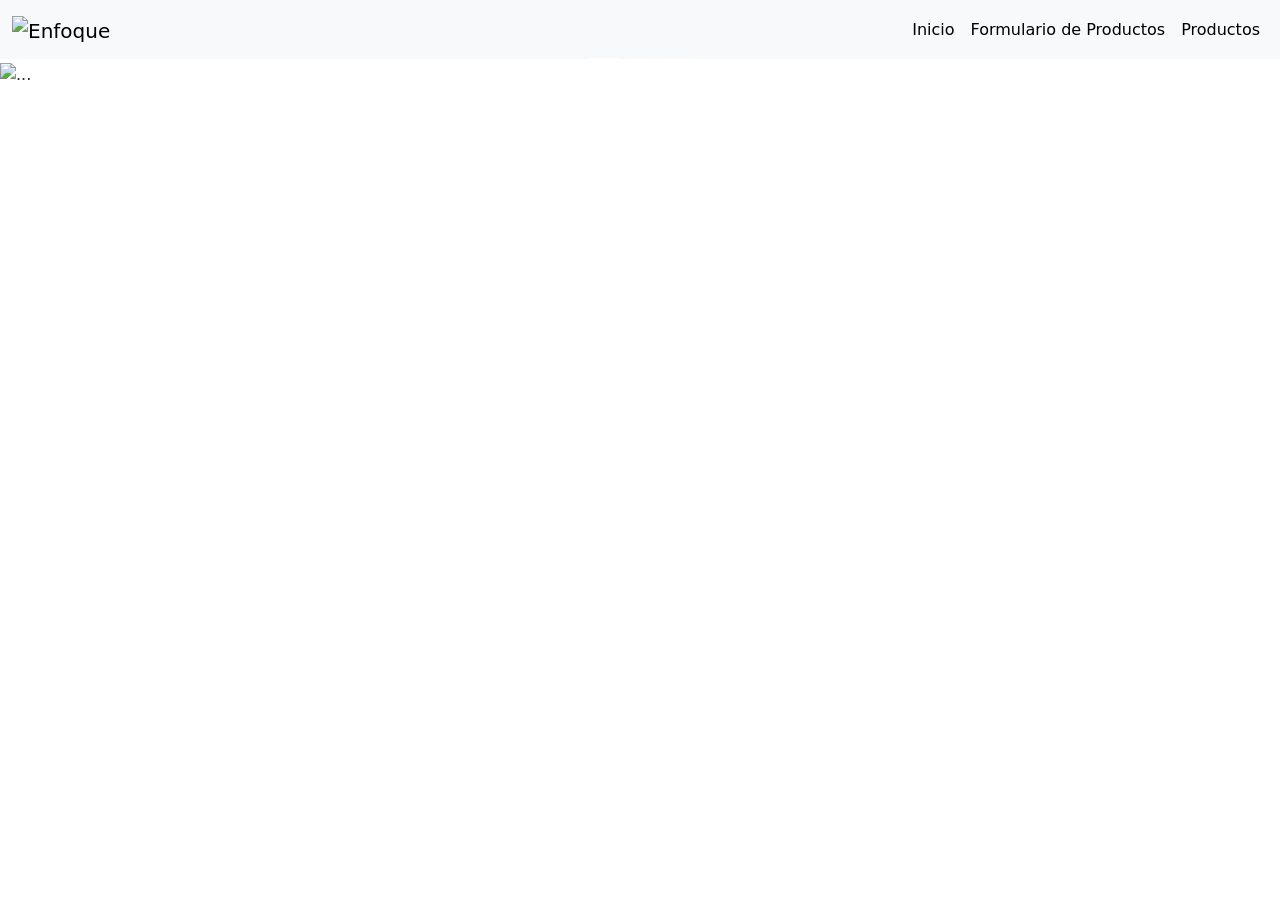
<file: src/main/resources/templates/index.html>
<!DOCTYPE html>
<html lang="es" xmlns:th="http://www.thymeleaf.org">
<head>
    <meta charset="UTF-8">
    <link href="https://cdn.jsdelivr.net/npm/bootstrap@5.3.8/dist/css/bootstrap.min.css" rel="stylesheet" integrity="sha384-sRIl4kxILFvY47J16cr9ZwB07vP4J8+LH7qKQnuqkuIAvNWLzeN8tE5YBujZqJLB" crossorigin="anonymous">
    <link rel="stylesheet" th:href="@{/css/estilos.css}">
    <script src="https://cdn.jsdelivr.net/npm/bootstrap@5.3.8/dist/js/bootstrap.bundle.min.js" integrity="sha384-FKyoEForCGlyvwx9Hj09JcYn3nv7wiPVlz7YYwJrWVcXK/BmnVDxM+D2scQbITxI" crossorigin="anonymous"></script>
    <title>Home</title>
</head>
<body>
<!--NAV-->
<nav class="navbar navbar-expand-lg bg-body-tertiary">
    <div class="container-fluid">
        <!-- Logo como imagen a la izquierda -->
        <a class="navbar-brand" href="#">
            <img th:src="@{/imagenes/logoec.png}" alt="Enfoque" width="220" height="auto" class="d-inline-block align-text-top">
        </a>
        <button class="navbar-toggler" type="button" data-bs-toggle="collapse" data-bs-target="#navbarSupportedContent"
                aria-controls="navbarSupportedContent" aria-expanded="false" aria-label="Toggle navigation">
            <span class="navbar-toggler-icon"></span>
        </button>
        <div class="collapse navbar-collapse" id="navbarSupportedContent">
            <ul class="navbar-nav ms-auto mb-2 mb-lg-0">
                <li class="nav-item">
                    <a class="nav-link active" aria-current="page" th:href="@{/}">Inicio</a>
                </li>
                <li class="nav-item">
                    <a class="nav-link active" aria-current="page" th:href="@{/formulario}">Formulario de Productos</a>
                </li>
                <li class="nav-item">
                    <a class="nav-link active" aria-current="page" th:href="@{/listaProductos}">Productos</a>
                </li>
            </ul>
        </div>
    </div>
</nav>
<!--CARRUSEL-->
    <div id="carouselExampleIndicators" class="carousel slide mt-1">
    <div class="carousel-indicators">
        <button type="button" data-bs-target="#carouselExampleIndicators" data-bs-slide-to="0" class="active" aria-current="true" aria-label="Slide 1"></button>
        <button type="button" data-bs-target="#carouselExampleIndicators" data-bs-slide-to="1" aria-label="Slide 2"></button>
        <button type="button" data-bs-target="#carouselExampleIndicators" data-bs-slide-to="2" aria-label="Slide 3"></button>
    </div>
    <div class="carousel-inner">
        <div class="carousel-item active">
            <img th:src="@{/imagenes/diseno.jpg}" class="d-block w-100" alt="...">
        </div>
        <div class="carousel-item">
            <img th:src="@{/imagenes/anuarios.png}" class="d-block w-100" alt="...">
        </div>
        <div class="carousel-item">
            <img th:src="@{/imagenes/ppromo2.jpg}" class="d-block w-100" alt="...">
        </div>
    </div>
    <button class="carousel-control-prev" type="button" data-bs-target="#carouselExampleIndicators" data-bs-slide="prev">
        <span class="carousel-control-prev-icon" aria-hidden="true"></span>
        <span class="visually-hidden">Previous</span>
    </button>
    <button class="carousel-control-next" type="button" data-bs-target="#carouselExampleIndicators" data-bs-slide="next">
        <span class="carousel-control-next-icon" aria-hidden="true"></span>
        <span class="visually-hidden">Next</span>
    </button>
</div>
</body>
</html>
</file>
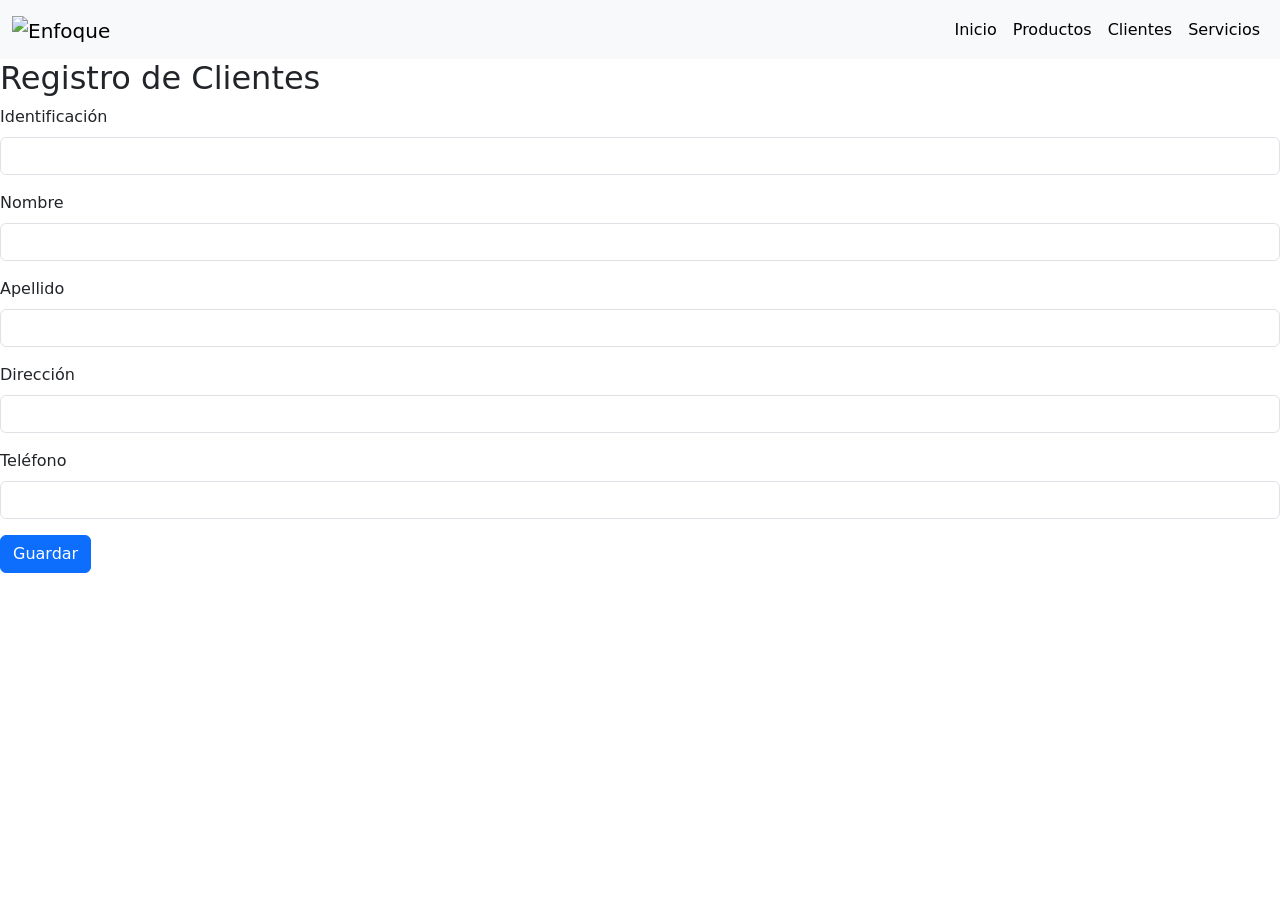
<file: src/main/resources/templates/Cliente/formularioClientes.html>
<!DOCTYPE html>
<html lang="es" xmlns:th="http://www.thymeleaf.org">
<head>
    <meta charset="UTF-8">
    <link href="https://cdn.jsdelivr.net/npm/bootstrap@5.3.8/dist/css/bootstrap.min.css" rel="stylesheet" integrity="sha384-sRIl4kxILFvY47J16cr9ZwB07vP4J8+LH7qKQnuqkuIAvNWLzeN8tE5YBujZqJLB" crossorigin="anonymous">
    <script src="https://cdn.jsdelivr.net/npm/bootstrap@5.3.8/dist/js/bootstrap.bundle.min.js" integrity="sha384-FKyoEForCGlyvwx9Hj09JcYn3nv7wiPVlz7YYwJrWVcXK/BmnVDxM+D2scQbITxI" crossorigin="anonymous"></script>
    <link rel="stylesheet" th:href="@{/css/estilos.css}">
    <title>Formulario Clientes</title>
</head>
<body>
<!--NAV-->
<nav class="navbar navbar-expand-lg bg-body-tertiary">
    <div class="container-fluid">
        <!-- Logo como imagen a la izquierda -->
        <a class="navbar-brand" href="#">
            <img th:src="@{/imagenes/logoec.png}" alt="Enfoque" width="220" height="auto" class="d-inline-block align-text-top">
        </a>
        <button class="navbar-toggler" type="button" data-bs-toggle="collapse" data-bs-target="#navbarSupportedContent"
                aria-controls="navbarSupportedContent" aria-expanded="false" aria-label="Toggle navigation">
            <span class="navbar-toggler-icon"></span>
        </button>
        <div class="collapse navbar-collapse" id="navbarSupportedContent">
            <ul class="navbar-nav ms-auto mb-2 mb-lg-0">
                <li class="nav-item">
                    <a class="nav-link active" aria-current="page" th:href="@{/}">Inicio</a>
                </li>
                <li class="nav-item">
                    <a class="nav-link active" aria-current="page" th:href="@{/formulario}">Productos</a>
                </li>
                <li class="nav-item">
                    <a class="nav-link active" aria-current="page" th:href="@{/clientes/formularioCliente}">Clientes</a>
                </li>
                <li class="nav-item">
                    <a class="nav-link active" aria-current="page" th:href="@{/servicio/nuevo}">Servicios</a>
                </li>
            </ul>
        </div>
    </div>
</nav>
<h2>Registro de Clientes</h2>
<!--FORMULARIO DE CLIENTES-->
<form th:action="@{/clientes/guardarCliente}" th:object="${cliente}" method="post">
    <div class="mb-3">
        <label for="id-identificacionC" class="form-label">Identificación</label>
        <input type="text" id="id-identificacionC" class="form-control" th:field="*{identificacionC}">
    </div>
    <div class="mb-3">
        <label for="id-nombreCliente" class="form-label">Nombre</label>
        <input type="text" id="id-nombreCliente" class="form-control" th:field="*{nombreCliente}">
    </div>
    <div class="mb-3">
        <label for="id-apellidoCliente" class="form-label">Apellido</label>
        <input type="text" class="form-control" id="id-apellidoCliente" th:field="*{apellidoCliente}">
    </div>
    <div class="mb-3">
        <label for="id-direccionCliente" class="form-label">Dirección</label>
        <input type="text" id="id-direccionCliente" class="form-control" th:field="*{direccionCliente}">
    </div>
    <div class="mb-3">
        <label for="id-telefonoCliente" class="form-label">Teléfono</label>
        <input type="text" id="id-telefonoCliente" class="form-control" th:field="*{telefonoCliente}">
    </div>

    <button type="submit" class="btn btn-primary">Guardar</button>
</form>
</body>
</html>
</file>
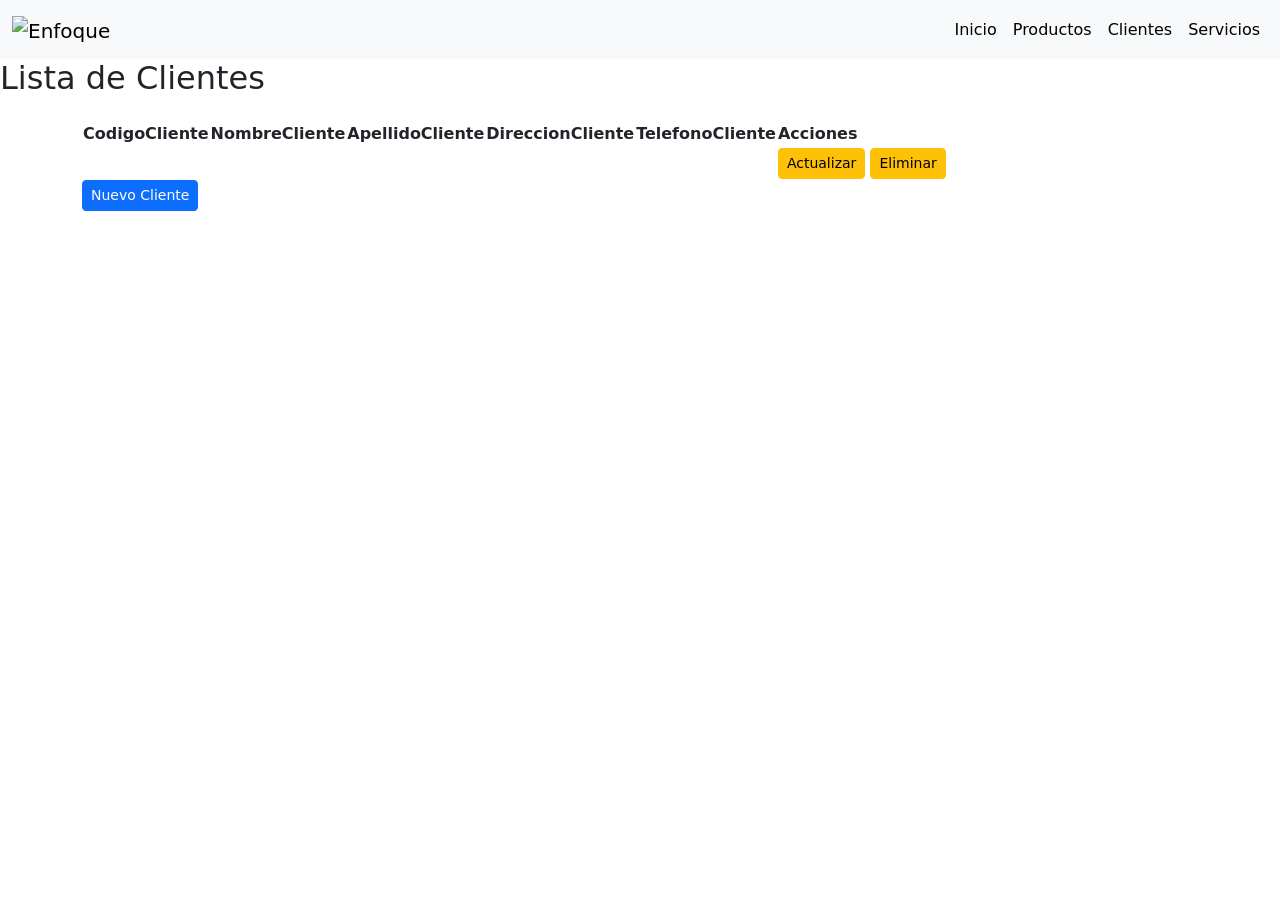
<file: src/main/resources/templates/Cliente/listaClientes.html>
<!DOCTYPE html>
<html lang="es" xmlns:th="http://www.thymeleaf.org">
<head>
    <meta charset="UTF-8">
    <link href="https://cdn.jsdelivr.net/npm/bootstrap@5.3.8/dist/css/bootstrap.min.css" rel="stylesheet" integrity="sha384-sRIl4kxILFvY47J16cr9ZwB07vP4J8+LH7qKQnuqkuIAvNWLzeN8tE5YBujZqJLB" crossorigin="anonymous">
    <script src="https://cdn.jsdelivr.net/npm/bootstrap@5.3.8/dist/js/bootstrap.bundle.min.js" integrity="sha384-FKyoEForCGlyvwx9Hj09JcYn3nv7wiPVlz7YYwJrWVcXK/BmnVDxM+D2scQbITxI" crossorigin="anonymous"></script>
    <link rel="stylesheet" th:href="@{/css/estilos.css}">
    <title>Clientes</title>
</head>
<body>
<!--NAV-->
<nav class="navbar navbar-expand-lg bg-body-tertiary">
    <div class="container-fluid">
        <!-- Logo como imagen a la izquierda -->
        <a class="navbar-brand" href="#">
            <img th:src="@{/imagenes/logoec.png}" alt="Enfoque" width="220" height="auto" class="d-inline-block align-text-top">
        </a>
        <button class="navbar-toggler" type="button" data-bs-toggle="collapse" data-bs-target="#navbarSupportedContent"
                aria-controls="navbarSupportedContent" aria-expanded="false" aria-label="Toggle navigation">
            <span class="navbar-toggler-icon"></span>
        </button>
        <div class="collapse navbar-collapse" id="navbarSupportedContent">
            <ul class="navbar-nav ms-auto mb-2 mb-lg-0">
                <li class="nav-item">
                    <a class="nav-link active" aria-current="page" th:href="@{/}">Inicio</a>
                </li>
                <li class="nav-item">
                    <a class="nav-link active" aria-current="page" th:href="@{/formulario}">Productos</a>
                </li>
                <li class="nav-item">
                    <a class="nav-link active" aria-current="page" th:href="@{/clientes/formularioCliente}">Clientes</a>
                </li>
                <li class="nav-item">
                    <a class="nav-link active" aria-current="page" th:href="@{/servicio/nuevo}">Servicios</a>
                </li>
            </ul>
        </div>
    </div>
</nav>
<!--LISTA CLIENTES-->
    <h2>Lista de Clientes</h2>
    <div class="container mt-4">
        <table>
            <thead>
               <tr>
                   <th>CodigoCliente</th>
                   <th>NombreCliente</th>
                   <th>ApellidoCliente</th>
                   <th>DireccionCliente</th>
                   <th>TelefonoCliente</th>
                   <th>Acciones</th>
               </tr>
            </thead>
                <tbody>
                    <tr th:each="cliente: ${clientes}">
                        <td th:text="${cliente.id}"></td>
                        <td th:text="${cliente.nombreCliente}"></td>
                        <td th:text="${cliente.apellidoCliente}"></td>
                        <td th:text="${cliente.direccionCliente}"></td>
                        <td th:text="${cliente.telefonoCliente}"></td>
                        <td>
                            <a th:href="@{/clientes/editarCliente/{id}(id=${cliente.id})}"class="btn btn-warning btn-sm">Actualizar</a>
                            <a th:href="@{/clientes/eliminarCliente/{id}(id=${cliente.id})}"class="btn btn-warning btn-sm">Eliminar</a>
                        </td>
                    </tr>
                </tbody>
        </table>
        <a th:href="@{/clientes/formularioCliente}"class="btn btn-primary text-white btn-sm">Nuevo Cliente</a>
    </div>
</body>
</html>
</file>
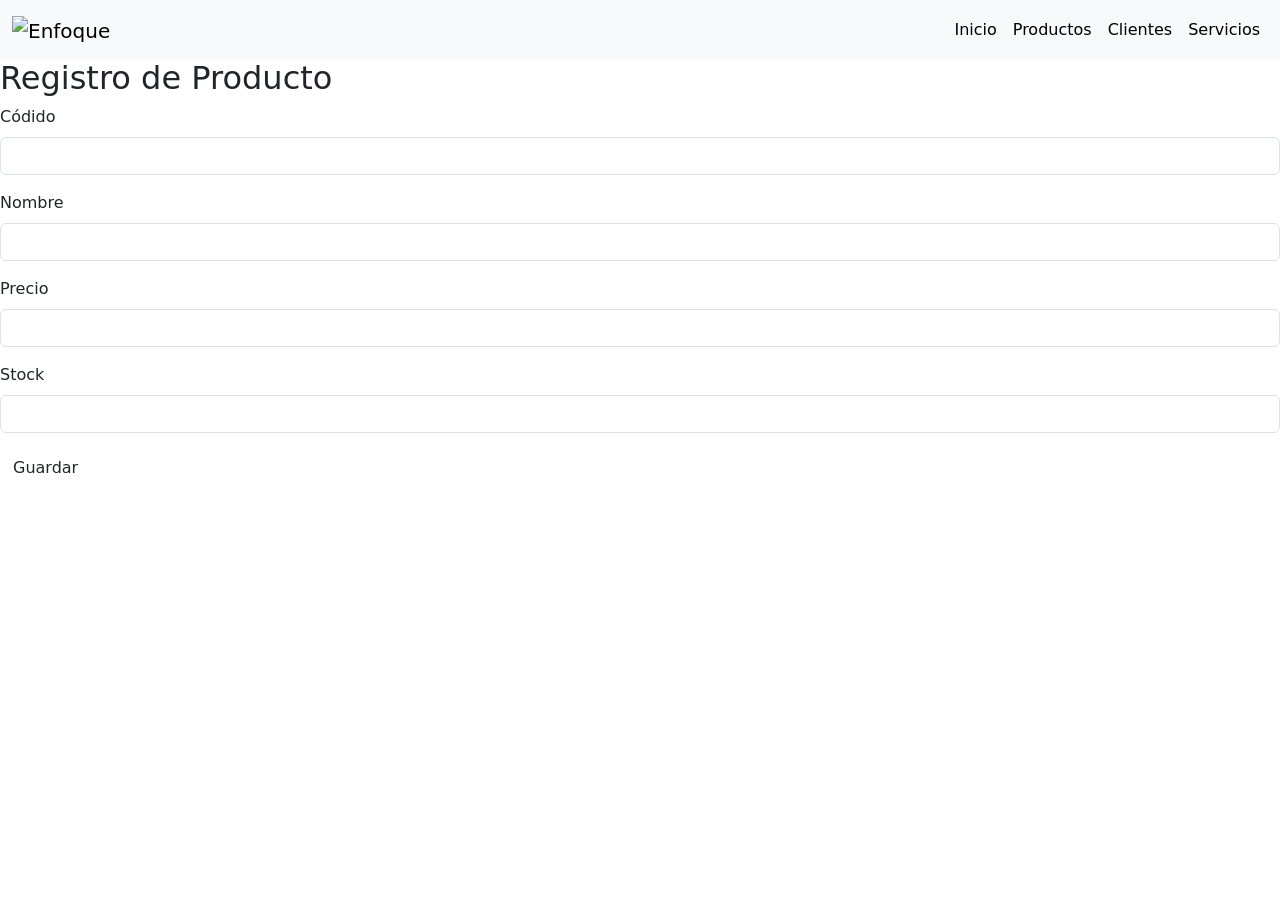
<file: src/main/resources/templates/Producto/formulario.html>
<!DOCTYPE html>
<html lang="es" xmlns:th="http://www.thymeleaf.org">
<head>
    <meta charset="UTF-8">
    <link href="https://cdn.jsdelivr.net/npm/bootstrap@5.3.8/dist/css/bootstrap.min.css" rel="stylesheet" integrity="sha384-sRIl4kxILFvY47J16cr9ZwB07vP4J8+LH7qKQnuqkuIAvNWLzeN8tE5YBujZqJLB" crossorigin="anonymous">
    <script src="https://cdn.jsdelivr.net/npm/bootstrap@5.3.8/dist/js/bootstrap.bundle.min.js" integrity="sha384-FKyoEForCGlyvwx9Hj09JcYn3nv7wiPVlz7YYwJrWVcXK/BmnVDxM+D2scQbITxI" crossorigin="anonymous"></script>
    <link rel="stylesheet" th:href="@{/css/estilos.css}">
    <title>Formulario</title>
</head>
<body>
<!--NAV-->
<nav class="navbar navbar-expand-lg bg-body-tertiary">
    <div class="container-fluid">
        <!-- Logo como imagen a la izquierda -->
        <a class="navbar-brand" href="#">
            <img th:src="@{/imagenes/logoec.png}" alt="Enfoque" width="220" height="auto" class="d-inline-block align-text-top">
        </a>
        <button class="navbar-toggler" type="button" data-bs-toggle="collapse" data-bs-target="#navbarSupportedContent"
                aria-controls="navbarSupportedContent" aria-expanded="false" aria-label="Toggle navigation">
            <span class="navbar-toggler-icon"></span>
        </button>
        <div class="collapse navbar-collapse" id="navbarSupportedContent">
            <ul class="navbar-nav ms-auto mb-2 mb-lg-0">
                <li class="nav-item">
                    <a class="nav-link active" aria-current="page" th:href="@{/}">Inicio</a>
                </li>
                <li class="nav-item">
                    <a class="nav-link active" aria-current="page" th:href="@{/formulario}">Productos</a>
                </li>
                <li class="nav-item">
                    <a class="nav-link active" aria-current="page" th:href="@{/clientes/formularioCliente}">Clientes</a>
                </li>
                <li class="nav-item">
                    <a class="nav-link active" aria-current="page" th:href="@{/servicio/nuevo}">Servicios</a>
                </li>
            </ul>
        </div>
    </div>
</nav>
    <h2>Registro de Producto</h2>
    <!--FORMULARIO-->
    <form th:action="@{/guardar}" method="post" th:object="${producto}">
        <div class="mb-3">
            <label for="id-codigo" class="form-label">Códido</label>
            <input type="number" class="form-control" id="id-codigo" th:field="*{id}">
        </div>
        <div class="mb-3">
            <label for="id-nombre" class="form-label">Nombre</label>
            <input type="text" class="form-control" id="id-nombre" th:field="*{nombre}">
        </div>
        <div class="mb-3">
            <label for="id-precio" class="form-label">Precio</label>
            <input type="text" class="form-control" id="id-precio" th:field="*{precio}">
        </div>
        <div class="mb-3">
            <label for="id-stock" class="form-label">Stock</label>
            <input type="number" class="form-control" id="id-stock" th:field="*{stock}">
        </div>
        <button type="submit" class="btn btn-guardar">Guardar</button>
    </form>
</body>
</html>
</file>
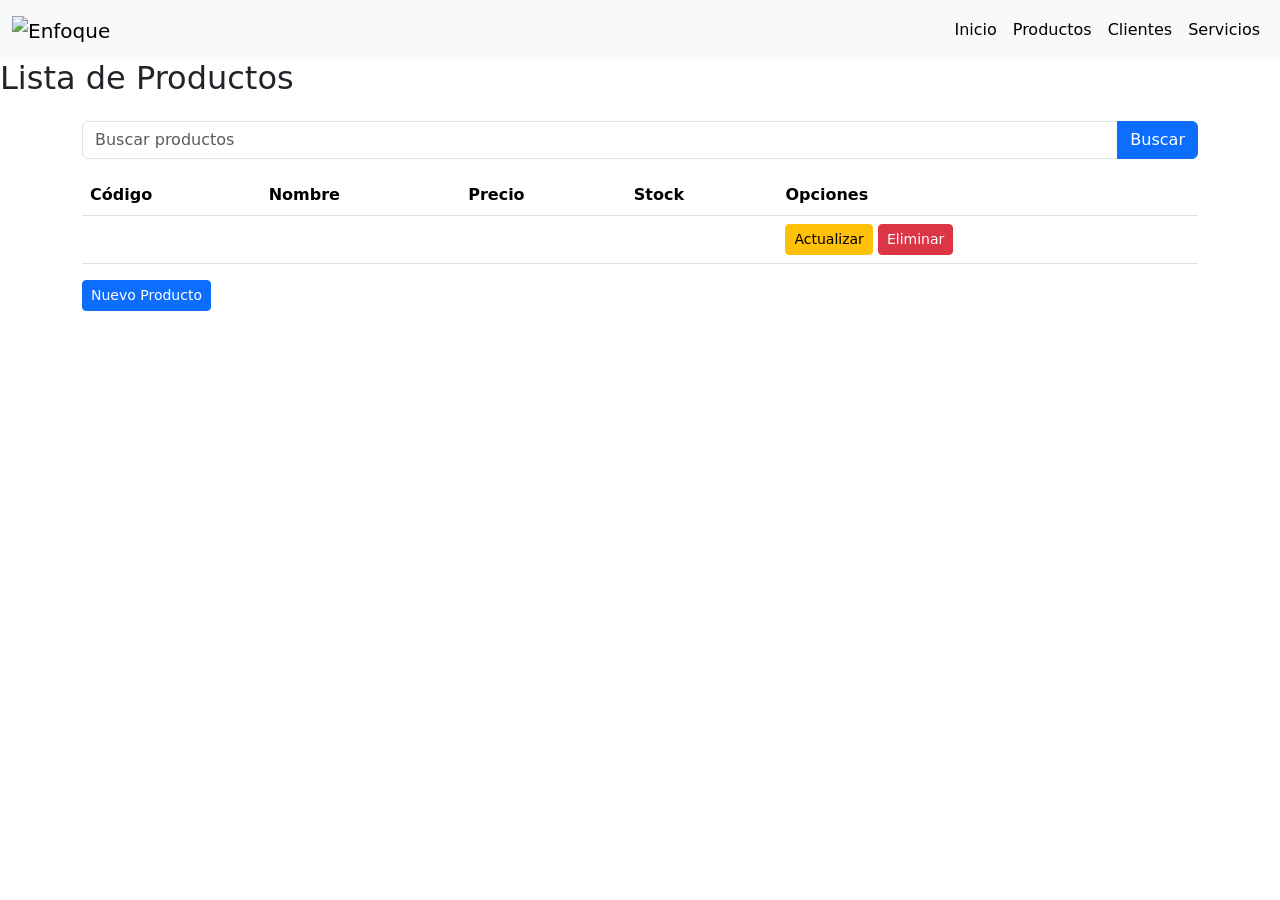
<file: src/main/resources/templates/Producto/listaProductos.html>
<!DOCTYPE html>
<html lang="es" xmlns:th="http://www.thymeleaf.org">
<head>
    <meta charset="UTF-8">
    <link href="https://cdn.jsdelivr.net/npm/bootstrap@5.3.8/dist/css/bootstrap.min.css" rel="stylesheet" integrity="sha384-sRIl4kxILFvY47J16cr9ZwB07vP4J8+LH7qKQnuqkuIAvNWLzeN8tE5YBujZqJLB" crossorigin="anonymous">
    <script src="https://cdn.jsdelivr.net/npm/bootstrap@5.3.8/dist/js/bootstrap.bundle.min.js" integrity="sha384-FKyoEForCGlyvwx9Hj09JcYn3nv7wiPVlz7YYwJrWVcXK/BmnVDxM+D2scQbITxI" crossorigin="anonymous"></script>
    <link rel="stylesheet" th:href="@{/css/estilos.css}">
    <title>Productos</title>
</head>
<body>
<!--NAV-->
<nav class="navbar navbar-expand-lg bg-body-tertiary">
    <div class="container-fluid">
        <!-- Logo como imagen a la izquierda -->
        <a class="navbar-brand" href="#">
            <img th:src="@{/imagenes/logoec.png}" alt="Enfoque" width="220" height="auto" class="d-inline-block align-text-top">
        </a>
        <button class="navbar-toggler" type="button" data-bs-toggle="collapse" data-bs-target="#navbarSupportedContent"
                aria-controls="navbarSupportedContent" aria-expanded="false" aria-label="Toggle navigation">
            <span class="navbar-toggler-icon"></span>
        </button>
        <div class="collapse navbar-collapse" id="navbarSupportedContent">
            <ul class="navbar-nav ms-auto mb-2 mb-lg-0">
                <li class="nav-item">
                    <a class="nav-link active" aria-current="page" th:href="@{/}">Inicio</a>
                </li>
                <li class="nav-item">
                    <a class="nav-link active" aria-current="page" th:href="@{/formulario}">Productos</a>
                </li>
                <li class="nav-item">
                    <a class="nav-link active" aria-current="page" th:href="@{/clientes/formularioCliente}">Clientes</a>
                </li>
                <li class="nav-item">
                    <a class="nav-link active" aria-current="page" th:href="@{/servicio/nuevo}">Servicios</a>
                </li>
            </ul>
        </div>
    </div>
</nav>
    <!--LISTA PRODUCTOS-->
    <h2>Lista de Productos</h2>

     <div class="container mt-4">
        <form th:action="@{productos}" method="get" class="mb-3">
            <div class="input-group">
                <input type="text" name="buscarProducto" class="form-control" placeholder="Buscar productos" th:value="${buscarProducto}">
                <button class="btn btn-primary" type="submit">Buscar</button>
            </div>
        </form>
        <table class="table table-hover">
            <thead>
                <tr>
                    <th>Código</th>
                    <th>Nombre</th>
                    <th>Precio</th>
                    <th>Stock</th>
                    <th>Opciones</th>
                </tr>
            </thead>
            <tbody>
                <tr th:each="producto : ${productos}">
                    <td th:text="${producto.id}"></td>
                    <td th:text="${producto.nombre}"></td>
                    <td th:text="${producto.precio}"></td>
                    <td th:text="${producto.stock}"></td>
                    <td>
                        <a th:href="@{/editar/{id}(id=${producto.id})}" class="btn btn-warning btn-sm">Actualizar</a>
                        <a th:href="@{/eliminar/{id}(id=${producto.id})}" class="btn btn-danger btn-sm">Eliminar</a>
                    </td>
                </tr>
            </tbody>
        </table>
         <a th:href="@{/formulario}" class="btn btn-primary text-white btn-sm">Nuevo Producto</a>
     </div>
</body>
</html>
</file>
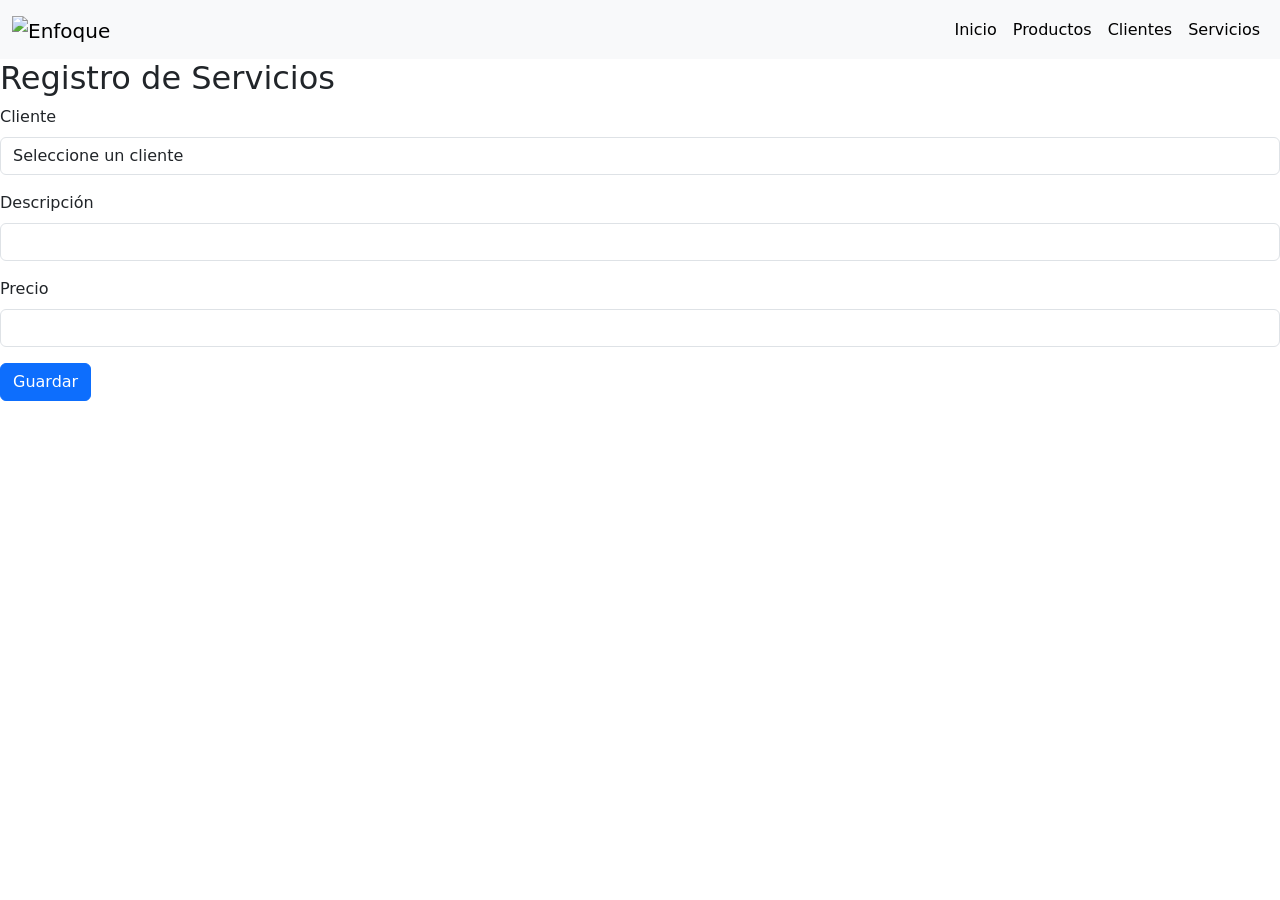
<file: src/main/resources/templates/Servicio/formularioServicios.html>
<!DOCTYPE html>
<html lang="es" xmlns:th="http://www.thymeleaf.org">
<head>
    <meta charset="UTF-8">
    <link href="https://cdn.jsdelivr.net/npm/bootstrap@5.3.8/dist/css/bootstrap.min.css" rel="stylesheet" integrity="sha384-sRIl4kxILFvY47J16cr9ZwB07vP4J8+LH7qKQnuqkuIAvNWLzeN8tE5YBujZqJLB" crossorigin="anonymous">
    <script src="https://cdn.jsdelivr.net/npm/bootstrap@5.3.8/dist/js/bootstrap.bundle.min.js" integrity="sha384-FKyoEForCGlyvwx9Hj09JcYn3nv7wiPVlz7YYwJrWVcXK/BmnVDxM+D2scQbITxI" crossorigin="anonymous"></script>
    <link rel="stylesheet" th:href="@{/css/estilos.css}">
    <title>Formulario de Servicios</title>
</head>
<body>
<!--NAV-->
<nav class="navbar navbar-expand-lg bg-body-tertiary">
    <div class="container-fluid">
        <!-- Logo como imagen a la izquierda -->
        <a class="navbar-brand" href="#">
            <img th:src="@{/imagenes/logoec.png}" alt="Enfoque" width="220" height="auto" class="d-inline-block align-text-top">
        </a>
        <button class="navbar-toggler" type="button" data-bs-toggle="collapse" data-bs-target="#navbarSupportedContent"
                aria-controls="navbarSupportedContent" aria-expanded="false" aria-label="Toggle navigation">
            <span class="navbar-toggler-icon"></span>
        </button>
        <div class="collapse navbar-collapse" id="navbarSupportedContent">
            <ul class="navbar-nav ms-auto mb-2 mb-lg-0">
                <li class="nav-item">
                    <a class="nav-link active" aria-current="page" th:href="@{/}">Inicio</a>
                </li>
                <li class="nav-item">
                    <a class="nav-link active" aria-current="page" th:href="@{/formulario}">Productos</a>
                </li>
                <li class="nav-item">
                    <a class="nav-link active" aria-current="page" th:href="@{/clientes/formularioCliente}">Clientes</a>
                </li>
                <li class="nav-item">
                    <a class="nav-link active" aria-current="page" th:href="@{/servicio/nuevo}">Servicios</a>
                </li>
            </ul>
        </div>
    </div>
</nav>
<h2>Registro de Servicios</h2>

<form th:action="@{/servicio/guardarServicio}" method="post" th:object="${servicio}">

    <div class="mb-3">
        <label class="form-label">Cliente</label>
        <select name="clienteId" class="form-control" required>
            <option value="">Seleccione un cliente</option>
            <option th:each="c : ${clientes}"
                    th:value="${c.id}"
                    th:text="${c.nombreCliente + ' ' + c.apellidoCliente}">
            </option>
        </select>
    </div>
    <div class="mb-3">
        <label for="id-descripcion" class="form-label">Descripción</label>
        <input type="text" class="form-control" id="id-descripcion" th:field="*{descripcion}">
    </div>
    <div class="mb-3">
        <label for="id-precio" class="form-label">Precio</label>
        <input type="text" id="id-precio" class="form-control" th:field="*{precio}">
    </div>

    <button type="submit" class="btn btn-primary">Guardar</button>
</form>
</body>
</html>
</file>
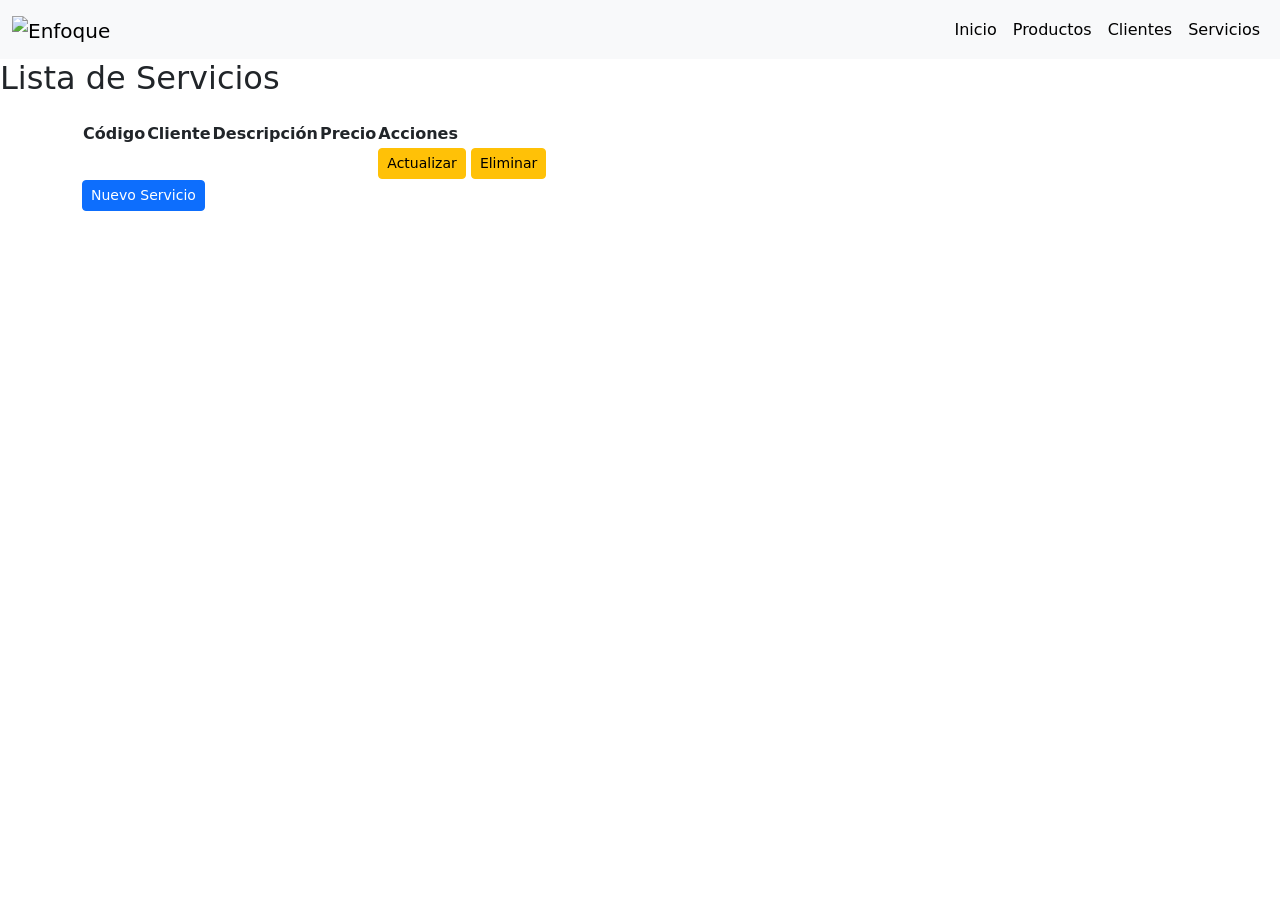
<file: src/main/resources/templates/Servicio/listaServicios.html>
<!DOCTYPE html>
<html lang="en" xmlns:th="http://www.thymeleaf.org">
<head>
    <meta charset="UTF-8">
    <link href="https://cdn.jsdelivr.net/npm/bootstrap@5.3.8/dist/css/bootstrap.min.css" rel="stylesheet" integrity="sha384-sRIl4kxILFvY47J16cr9ZwB07vP4J8+LH7qKQnuqkuIAvNWLzeN8tE5YBujZqJLB" crossorigin="anonymous">
    <script src="https://cdn.jsdelivr.net/npm/bootstrap@5.3.8/dist/js/bootstrap.bundle.min.js" integrity="sha384-FKyoEForCGlyvwx9Hj09JcYn3nv7wiPVlz7YYwJrWVcXK/BmnVDxM+D2scQbITxI" crossorigin="anonymous"></script>
    <link rel="stylesheet" th:href="@{/css/estilos.css}">
    <title>Servicios</title>
</head>
<body>
<!--NAV-->
<nav class="navbar navbar-expand-lg bg-body-tertiary">
    <div class="container-fluid">
        <!-- Logo como imagen a la izquierda -->
        <a class="navbar-brand" href="#">
            <img th:src="@{/imagenes/logoec.png}" alt="Enfoque" width="220" height="auto" class="d-inline-block align-text-top">
        </a>
        <button class="navbar-toggler" type="button" data-bs-toggle="collapse" data-bs-target="#navbarSupportedContent"
                aria-controls="navbarSupportedContent" aria-expanded="false" aria-label="Toggle navigation">
            <span class="navbar-toggler-icon"></span>
        </button>
        <div class="collapse navbar-collapse" id="navbarSupportedContent">
            <ul class="navbar-nav ms-auto mb-2 mb-lg-0">
                <li class="nav-item">
                    <a class="nav-link active" aria-current="page" th:href="@{/}">Inicio</a>
                </li>
                <li class="nav-item">
                    <a class="nav-link active" aria-current="page" th:href="@{/formulario}">Productos</a>
                </li>
                <li class="nav-item">
                    <a class="nav-link active" aria-current="page" th:href="@{/clientes/formularioCliente}">Clientes</a>
                </li>
                <li class="nav-item">
                    <a class="nav-link active" aria-current="page" th:href="@{/servicio/nuevo}">Servicios</a>
                </li>
            </ul>
        </div>
    </div>
</nav>
<h2>Lista de Servicios</h2>
<div class="container mt-4">
    <table>
        <thead>
            <tr>
                <th>Código</th>
                <th>Cliente</th>
                <th>Descripción</th>
                <th>Precio</th>
                <th>Acciones</th>
            </tr>
        </thead>
            <tbody>
                <tr th:each="servicio: ${servicios}">
                    <td th:text="${servicio.id}"></td>
                    <td th:text="${servicio.cliente?.nombreCliente + ' ' + servicio.cliente?.apellidoCliente}"></td>
                    <td th:text="${servicio.descripcion}"></td>
                    <td th:text="${servicio.precio}"></td>
                    <td>
                        <a th:href="@{/servicio/editar/{idServicio}(idServicio=${servicio.id})}"class="btn btn-warning btn-sm">Actualizar</a>
                        <a th:href="@{/servicio/eliminar/{idServicio}(idServicio=${servicio.id})}"class="btn btn-warning btn-sm">Eliminar</a>
                    </td>
                </tr>

            </tbody>
    </table>
    <a th:href="@{/servicio/nuevo}" class="btn btn-primary text-white btn-sm">Nuevo Servicio</a>
</div>
</body>
</html>
</file>
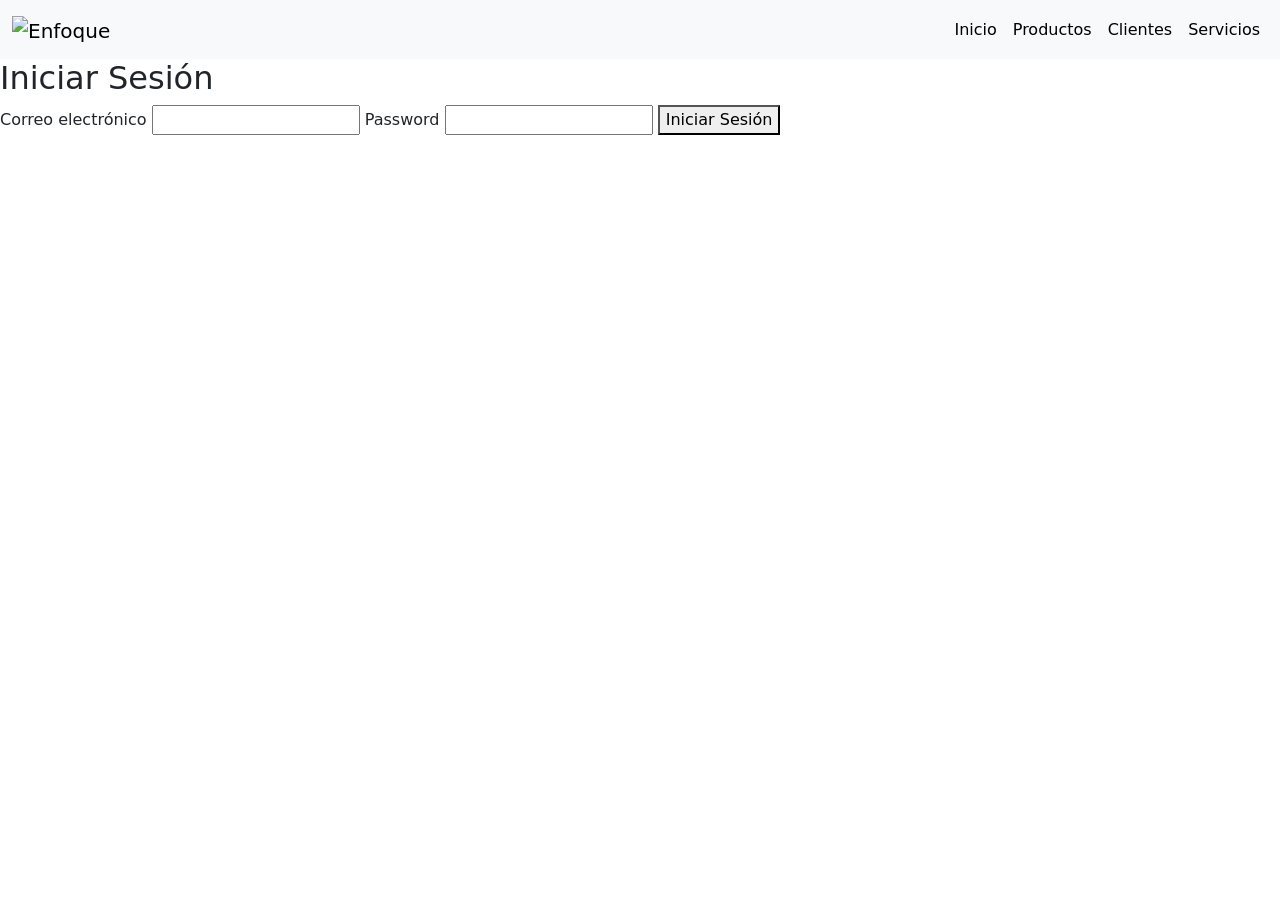
<file: src/main/resources/templates/Usuario/login.html>
<!DOCTYPE html>
<html lang="es" xmlns:th="http://www.thymeleaf.org">
<head>
    <meta charset="UTF-8">
    <link href="https://cdn.jsdelivr.net/npm/bootstrap@5.3.8/dist/css/bootstrap.min.css" rel="stylesheet" integrity="sha384-sRIl4kxILFvY47J16cr9ZwB07vP4J8+LH7qKQnuqkuIAvNWLzeN8tE5YBujZqJLB" crossorigin="anonymous">
    <link rel="stylesheet" th:href="@{/css/estilos.css}">
    <script src="https://cdn.jsdelivr.net/npm/bootstrap@5.3.8/dist/js/bootstrap.bundle.min.js" integrity="sha384-FKyoEForCGlyvwx9Hj09JcYn3nv7wiPVlz7YYwJrWVcXK/BmnVDxM+D2scQbITxI" crossorigin="anonymous"></script>
    <title>Login</title>
</head>
<body>
<!--NAV-->
<nav class="navbar navbar-expand-lg bg-body-tertiary">
    <div class="container-fluid">
        <!-- Logo como imagen a la izquierda -->
        <a class="navbar-brand" href="#">
            <img th:src="@{/imagenes/logoec.png}" alt="Enfoque" width="220" height="auto" class="d-inline-block align-text-top">
        </a>
        <button class="navbar-toggler" type="button" data-bs-toggle="collapse" data-bs-target="#navbarSupportedContent"
                aria-controls="navbarSupportedContent" aria-expanded="false" aria-label="Toggle navigation">
            <span class="navbar-toggler-icon"></span>
        </button>
        <div class="collapse navbar-collapse" id="navbarSupportedContent">
            <ul class="navbar-nav ms-auto mb-2 mb-lg-0">
                <li class="nav-item">
                    <a class="nav-link active" aria-current="page" th:href="@{/}">Inicio</a>
                </li>
                <li class="nav-item">
                    <a class="nav-link active" aria-current="page" th:href="@{/formulario}">Productos</a>
                </li>
                <li class="nav-item">
                    <a class="nav-link active" aria-current="page" th:href="@{/clientes/formularioCliente}">Clientes</a>
                </li>
                <li class="nav-item">
                    <a class="nav-link active" aria-current="page" th:href="@{/servicio/nuevo}">Servicios</a>
                </li>
            </ul>
        </div>
    </div>
</nav>
    <h2>Iniciar Sesión</h2>
    <form th:action="@{/login}" method="post">
        <label for="email">Correo electrónico</label>
        <input type="email" id="email" name="email" required>

        <label for="password">Password</label>
        <input type="password" id="password" name="password" required>

        <button type="submit">Iniciar Sesión</button>
    </form>
    <div th:if="${error}" style="color: yellow;">
        <p th:text="${error}"></p>
    </div>
</body>
</html>
</file>
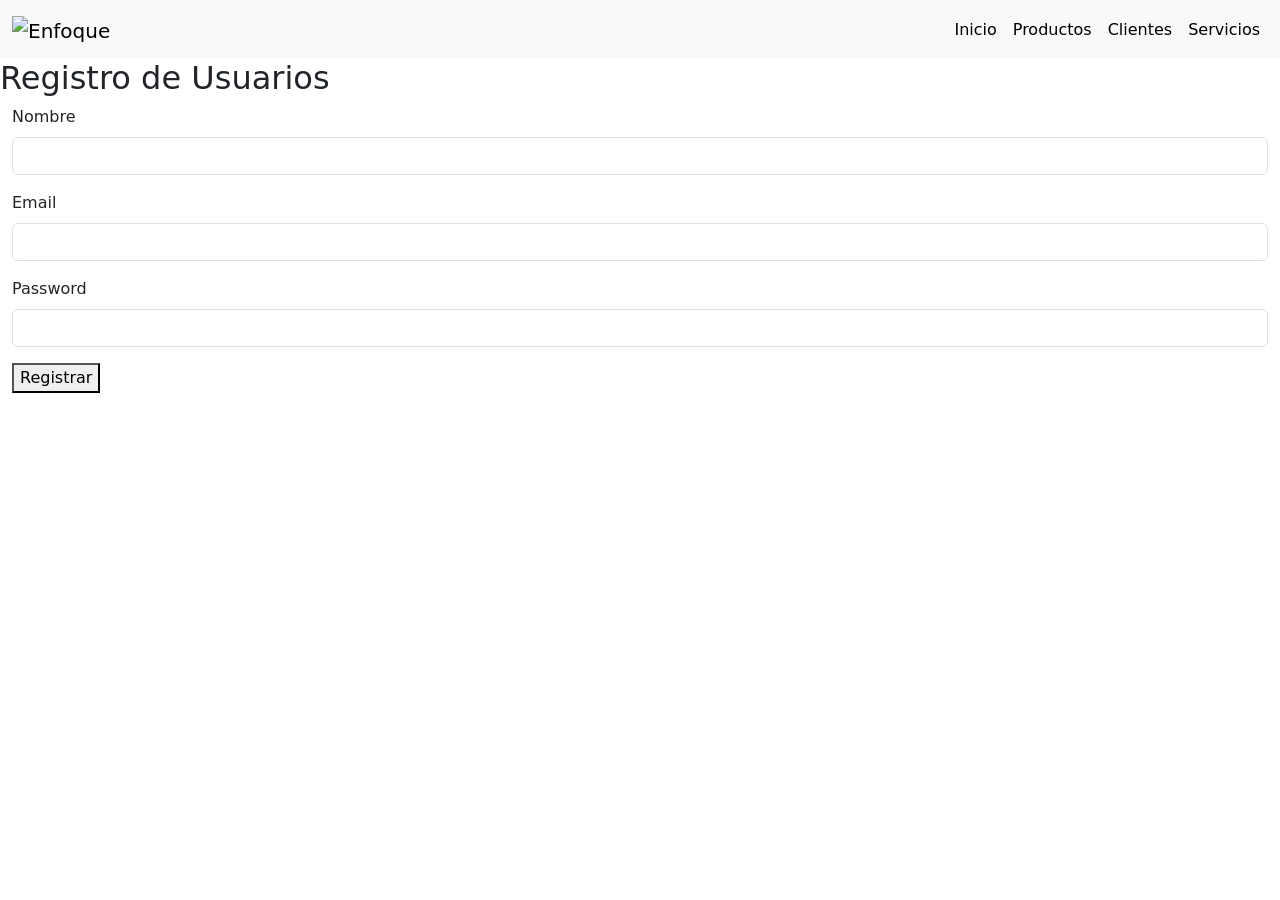
<file: src/main/resources/templates/Usuario/registroUsuario.html>
<!DOCTYPE html>
<html lang="es" xmlns:th="http://www.thymeleaf.org">
<head>
    <meta charset="UTF-8">
    <link href="https://cdn.jsdelivr.net/npm/bootstrap@5.3.8/dist/css/bootstrap.min.css" rel="stylesheet" integrity="sha384-sRIl4kxILFvY47J16cr9ZwB07vP4J8+LH7qKQnuqkuIAvNWLzeN8tE5YBujZqJLB" crossorigin="anonymous">
    <link rel="stylesheet" th:href="@{/css/estilos.css}">
    <script src="https://cdn.jsdelivr.net/npm/bootstrap@5.3.8/dist/js/bootstrap.bundle.min.js" integrity="sha384-FKyoEForCGlyvwx9Hj09JcYn3nv7wiPVlz7YYwJrWVcXK/BmnVDxM+D2scQbITxI" crossorigin="anonymous"></script>
    <title>Registro de Usuario</title>
</head>
<body>
<!--NAV-->
<nav class="navbar navbar-expand-lg bg-body-tertiary">
    <div class="container-fluid">
        <!-- Logo como imagen a la izquierda -->
        <a class="navbar-brand" href="#">
            <img th:src="@{/imagenes/logoec.png}" alt="Enfoque" width="220" height="auto" class="d-inline-block align-text-top">
        </a>
        <button class="navbar-toggler" type="button" data-bs-toggle="collapse" data-bs-target="#navbarSupportedContent"
                aria-controls="navbarSupportedContent" aria-expanded="false" aria-label="Toggle navigation">
            <span class="navbar-toggler-icon"></span>
        </button>
        <div class="collapse navbar-collapse" id="navbarSupportedContent">
            <ul class="navbar-nav ms-auto mb-2 mb-lg-0">
                <li class="nav-item">
                    <a class="nav-link active" aria-current="page" th:href="@{/}">Inicio</a>
                </li>
                <li class="nav-item">
                    <a class="nav-link active" aria-current="page" th:href="@{/formulario}">Productos</a>
                </li>
                <li class="nav-item">
                    <a class="nav-link active" aria-current="page" th:href="@{/clientes/formularioCliente}">Clientes</a>
                </li>
                <li class="nav-item">
                    <a class="nav-link active" aria-current="page" th:href="@{/servicio/nuevo}">Servicios</a>
                </li>
            </ul>
        </div>
    </div>
</nav>
<h2>Registro de Usuarios</h2>
<div class="container-fluid">
<form th:action="@{/registro}" method="post">
    <div class="mb-3">
        <label for="nombre" class="form-label">Nombre</label>
        <input type="text" id="nombre" name="nombre" class="form-control" required th:value="${nombre}">
    </div>
    <div class="mb-3">
        <label for="email" class="form-label">Email</label>
        <input type="email" id="email" name="email" class="form-control" required th:value="${email}">
    </div>
    <div class="mb-3">
        <label for="password" class="form-label">Password</label>
        <input type="password" id="password" name="password" class="form-control" required th:value="${password}">
    </div>
    <button type="submit">Registrar</button>
</form>
</div>
</body>
</html>
</file>
